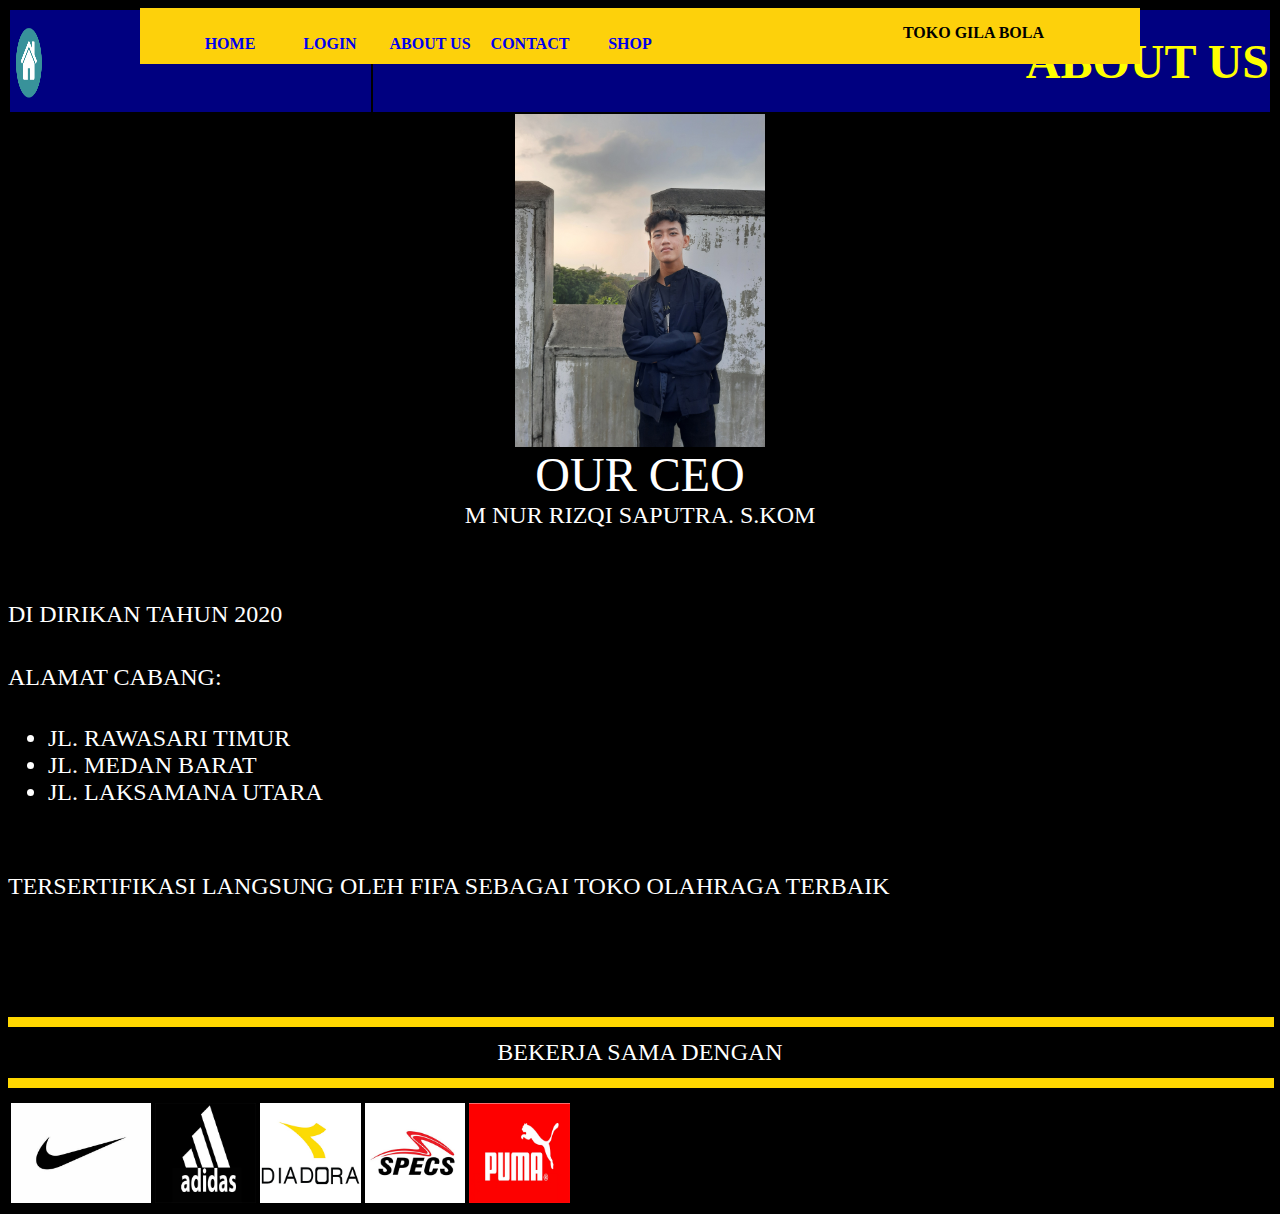
<file: Gila Bola (E-Commerce)/aboutus.html>
<html>
    <title>
       TENTANG KAMI
    </title>

    <head>
        <div id="nav">
            <link rel="stylesheet" href="style.css">
            <ul>
                <li><a href="index.html"><b>HOME</b></a></li>
                <li><a href="form_login.html"><b>LOGIN</b></a></li>
                <li><a href="aboutus.html"><b>ABOUT US</b></a></li>
                <li><a href="contact.html"><b>CONTACT</b></a></li>
                <li><a href="buy.html"><b>SHOP</b></a></li>
                <li style="float: right; margin-right: 10%;"><b>TOKO GILA BOLA</b></li>
            </ul>
        </div>
            <thead>
                <table width="100%" height="100px">
                    <tr bgcolor="#000080">
                <th>
                    <a href="index.html"><img src="img/HOME.png" width="10%" height="100px"size="5" style="margin-right: 100%;"></a></align>
                 <th>
                        <font face="sans serif" size="7" color="yellow" style="float: right;">ABOUT US</font>
                      </th>
               
                </th>
            </tr>
          
        </table>
        </thead>
    </head>

    <body>
        <body bgcolor="black"></body>
        <center><img src="img/fotoku.jpg" width="250px"></center>
<center><font face="sans serif" size="25" color="white">OUR CEO</td></font></center>
<center><font face="sans serif" size="5" color="white">M NUR RIZQI SAPUTRA. S.KOM</td></font></center>
<br>
<br>
<br>
<br>
<table>
    <font face="sans serif" size="5" color="white">DI DIRIKAN TAHUN 2020</font>
    <br>
    <br>
    <br>
<font face="sans serif" size="5" color="white">ALAMAT CABANG:</font>
<ul>
    <li><font face="times new roman" size="5"  color="white"></li>
    <li><font face="times new roman" size="5"  color="white">JL. RAWASARI TIMUR</li>
    <li><font face="times new roman" size="5"  color="white">JL. MEDAN BARAT</li>
    <li><font face="times new roman" size="5"  color="white">JL. LAKSAMANA UTARA</li>
</ul>
<br>
<p>
    TERSERTIFIKASI LANGSUNG OLEH FIFA SEBAGAI TOKO OLAHRAGA TERBAIK
</p>
<br>
<br>
<br>
<hr width="100%" height:"10px" color="#FFD700" size="10">
<center><font face="sans serif" size="5" color="white">BEKERJA SAMA DENGAN</font></center>
<hr width="100%" height:"10px" color="#FFD700" size="10">
<tbody>
    <th> <img src="img/nike.jpg" width="100%" height="100px"size="10"></th>
   <th> <img src="img/adidas.jpg" width="100%" height="100px"size="10"></th>
   <th> <img src="img/diadora.jpg" width="100%" height="100px"size="10"></th>
   <th> <img src="img/specs.jpg" width="100%" height="100px"size="10"></th>
   <th> <img src="img/puma.jpg" width="100%" height="100px"size="10"></th>
</tbody>
</table>





    </body>
</html>
</file>
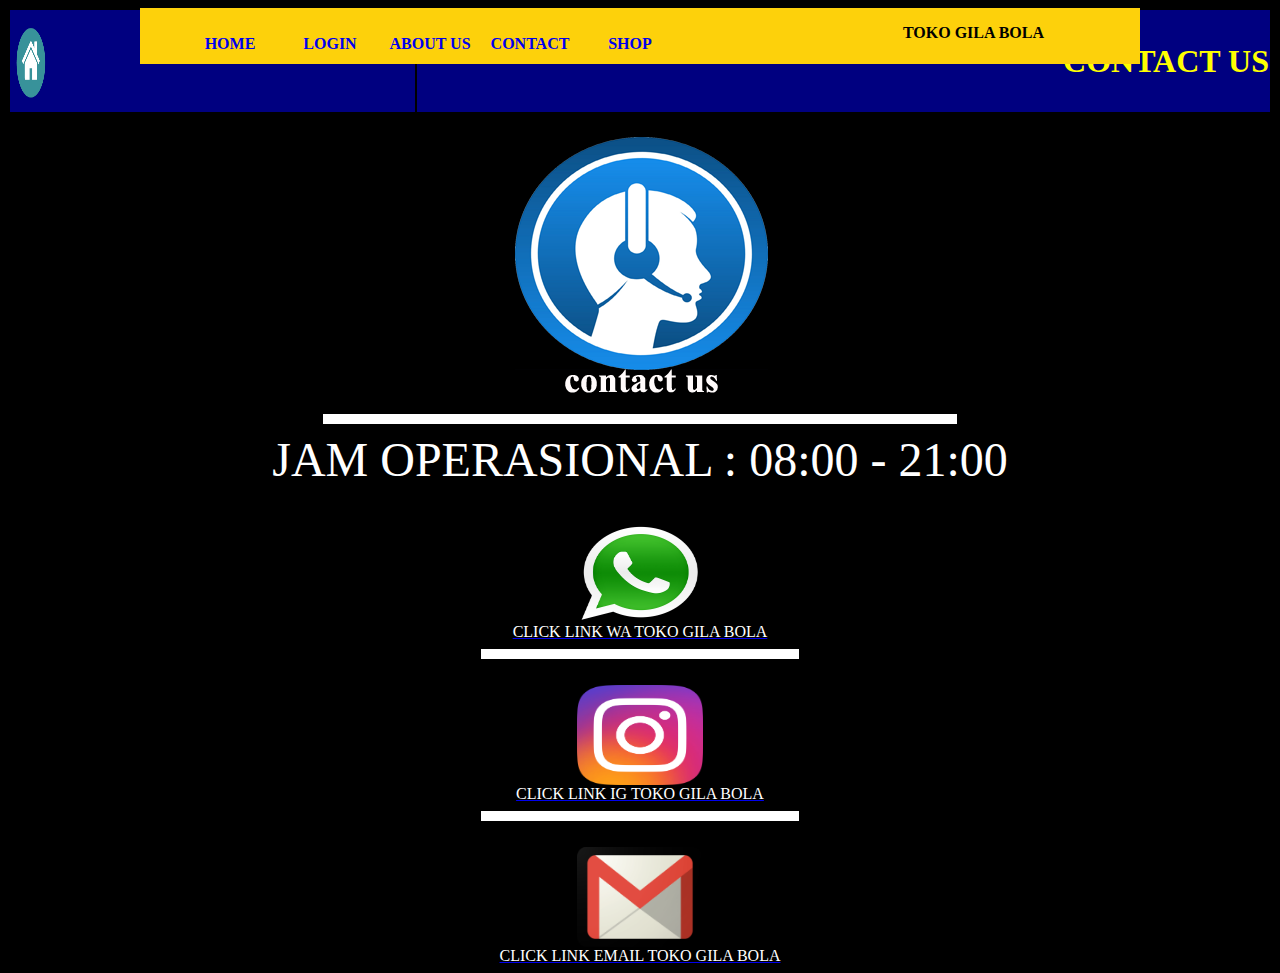
<file: Gila Bola (E-Commerce)/contact.html>
<html>
    <title>
       CONTACT US
    </title>

    <head>
        <div id="nav">
            <link rel="stylesheet" href="style.css">
            <ul>
                <li><a href="index.html"><b>HOME</b></a></li>
                <li><a href="form_login.html"><b>LOGIN</b></a></li>
                <li><a href="aboutus.html"><b>ABOUT US</b></a></li>
                <li><a href="contact.html"><b>CONTACT</b></a></li>
                <li><a href="buy.html"><b>SHOP</b></a></li>
                <li style="float: right; margin-right: 10%;"><b>TOKO GILA BOLA</b></li>
            </ul>
        </div>
            <thead>
                <table width="100%" height="100px">
                    <tr bgcolor="#000080">
                <th>
                    <a href="index.html" ><img src="img/HOME.png" width="10%" height="100px"size="5" style="margin-right: 100%;"></a>
               <th>
                  <font face="sans serif" size="6" color="yellow" style="float: right;">CONTACT US</font>
                </th>
            </th>
            </tr>
          
        </table>
        </thead>
    </head>

<body>
    <body bgcolor="black"></body>
    <center><img src="img/contact.png"></center>
    <hr width="50%" height:"10px" color="white" size="10">
    <center><font face="elephant" size="100" color="white"> JAM OPERASIONAL : 08:00 - 21:00</font></center>
<br>
<br>
<center><a href="https://wa.me/6282114016528" target="_blank" ><img src="img/wa.png" width="10%" height="100px"size="5"> </a></align></center>
<center><a href="https://wa.me/6282114016528" target="_blank" ><font color="white">CLICK LINK WA TOKO GILA BOLA</font></a></center>
<hr width="25%" height:"10px" color="white" size="10">
<br>
<center><a href="https://www.instagram.com/mnrs_putra/" target="_blank" ><img src="img/ig.png" width="10%" height="100px"size="5"> </a></align></center>
<center><a href="https://www.instagram.com/mnrs_putra/" target="_blank" ><font color="white">CLICK LINK IG TOKO GILA BOLA</font></a></center>
<hr width="25%" height:"10px" color="white" size="10">
<br>
<center><a href="mailto:putra15x@gmail.com" target="_blank" ><img src="img/email.png" width="10%" height="100px"size="5"> </a></align></center>
<center><a href="https://www.instagram.com/mnrs_putra/" target="_blank" ><font color="white">CLICK LINK EMAIL TOKO GILA BOLA</font></a></center>
</body>
</file>
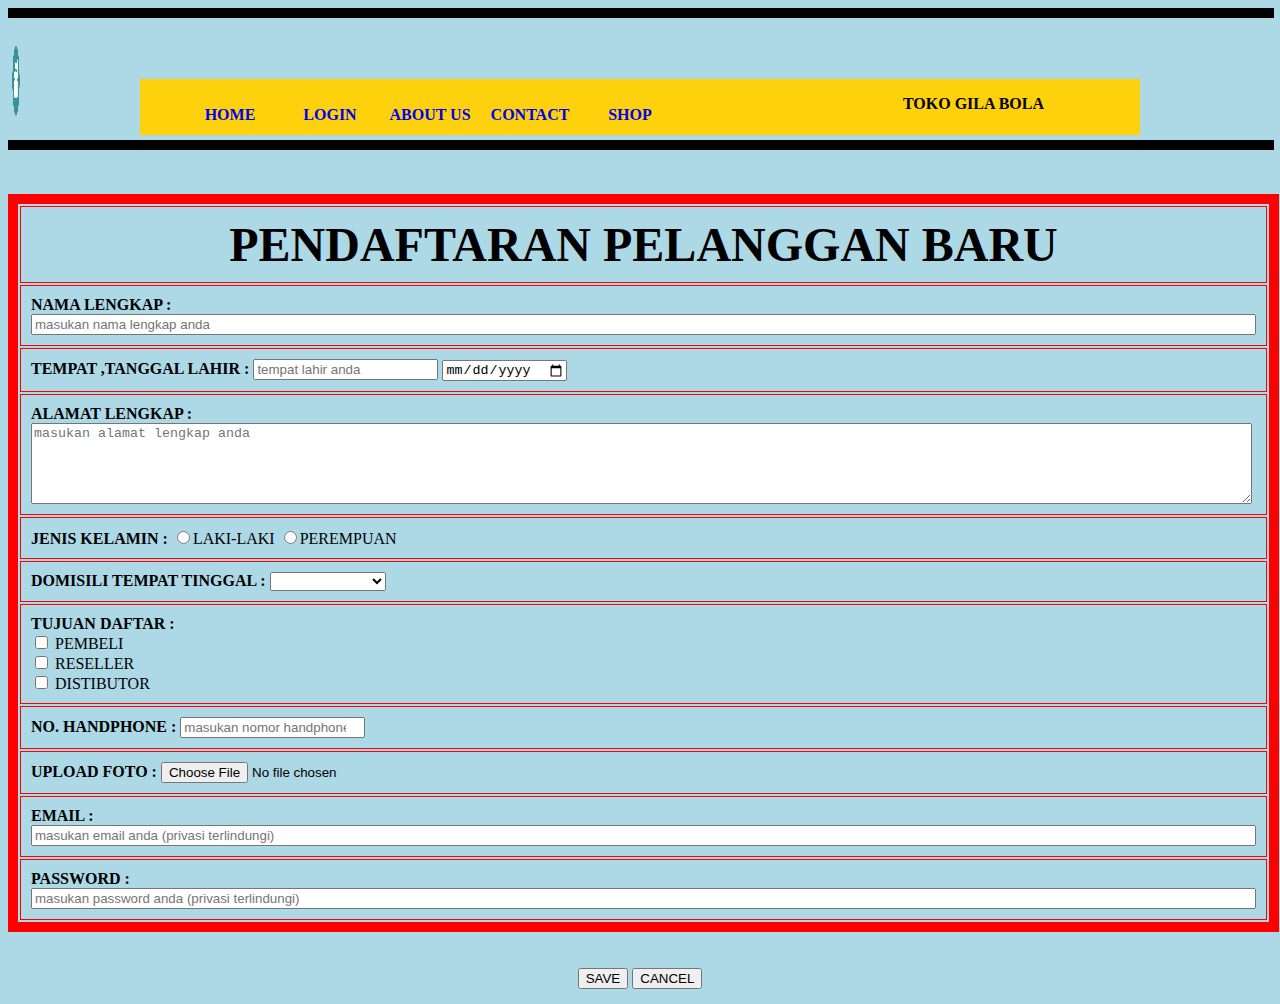
<file: Gila Bola (E-Commerce)/form_login.html>
<html>
    <head>
        <title>
            PENDAFTARAN PELANGGAN BARU
        </title>
        <hr width="100%" height:"10px" color="black" size="10">
        <table>
            <thead><tr>
                <th>
                    <a href="index.html" ><img src="img/HOME.png" width="10%" height="100px"size="5" style="margin-right: 100%;"></a></align></th>
                <th>
                    <div id="nav">
                        <link rel="stylesheet" href="style.css">
                        <ul>
                            <li><a href="index.html"><b>HOME</b></a></li>
                            <li><a href="form_login.html"><b>LOGIN</b></a></li>
                            <li><a href="aboutus.html"><b>ABOUT US</b></a></li>
                            <li><a href="contact.html"><b>CONTACT</b></a></li>
                            <li><a href="buy.html"><b>SHOP</b></a></li>
                            <li style="float: right; margin-right: 10%;"><b>TOKO GILA BOLA</b></li>
                        </ul>
                    </div>
                </th>
            </tr>
        </thead>
        </table>
        <hr width="100%" height:"10px" color="black" size="10">
    </head>

   
    <body>
        
            <form action="">
                <body bgcolor="lightblue">
    <center>
        <table  border="10" width="50%" cellpadding="10" cellspasing="30" bordercolor="red">
    </center>
        <thead>
        <tr>
            <th><center><font size="50">PENDAFTARAN PELANGGAN BARU</font></center></th>
        </tr>
    </thead>
     <br><br>
     <tbody>
        <tr>
            <td><label for="nama"><b>NAMA LENGKAP :</b></label>
               <input type="text" size="150" placeholder="masukan nama lengkap anda">
            </td>
        </tr>
        <tr>
            <td><label for="ttl"><b>TEMPAT ,TANGGAL LAHIR :</b></label>
                <input type="text" placeholder="tempat lahir anda">
                <input type="date">
            </td>
        </tr>
        <tr>
            <td><label for="alamat"><b>ALAMAT LENGKAP :</b></label><br>
            <textarea cols="150" rows="5" placeholder="masukan alamat lengkap anda"></textarea>
            </td>
        </tr>
        <tr>
            <td><label for="gender"><b>JENIS KELAMIN :</b></label>
          <input type="radio" name="gender" value="laki laki">LAKI-LAKI
           <input type="radio" name="gender" value="perempuan">PEREMPUAN
           </td>
        </tr>
        <tr>
            <td><label for="domisili"><b>DOMISILI TEMPAT TINGGAL :</b></label>
           <select name="domisi">
               <option hidden="nama kota"></option>
               <option value="jakarta">JAKARTA</option>
               <option value="bogor">BOGOR</option>
               <option value="depok">DEPOK</option>
               <option value="tanggerang">TANGGERANG</option>
               <option value="bekasi">BEKASI</option>
               <option value="bandung">BANDUNG</option>
               <option value="surabaya">SURABAYA</option>
               <option value="malang">MALANG</option>
               <option value="bali">BALI</option>
               <option value="medan">MEDAN</option>
               <option value="makassar">MAKASSAR</option>
               <option value="yogyakarta">YOGYAKARTA</option>
               <option value="maluku">MALUKU</option>
               <option value="manado">MANADO</option>
           </select>
           </td>
        </tr>
        <tr>
            <td><label for="tujuan"><b>TUJUAN DAFTAR :</b></label>
            <br>
           <input type="checkbox" size="150">
           <label for="">PEMBELI</label>
           <br>
           <input type="checkbox" size="150">
           <label for="">RESELLER</label>
           <br>
           <input type="checkbox" size="150">
           <label for="">DISTIBUTOR</label>
           </td>
        </tr>
        <tr>
            <td><label for="no hp"><b>NO. HANDPHONE :</b></label>
           <input type="number" size="150" placeholder="masukan nomor handphone anda">
           </td>
        </tr>
        <tr>
            <td><label for="foto"><b>UPLOAD FOTO :</b></label>
           <input type="file" size="150">
           </td>
        </tr>
        <tr>
            <td><label for="email"><b>EMAIL :</b></label>
           <input type="email" size="150" placeholder="masukan email anda (privasi terlindungi)">
           </td>
        </tr>
        <tr>
            <td>
        <label for="password"><b>PASSWORD :</b></label>
           <input type="password" size="150" placeholder="masukan password anda (privasi terlindungi)">
           </td>
        </tr>
    </tbody>
    </table>
    <br>
    <br>
    <table>
    <center>
        <input type="submit" name="submit" value="SAVE" size="30">
        <input type="reset" name="reset" value="CANCEL" size="30">
    </center>
    
    </table>

</html>
</file>
<file: Gila Bola (E-Commerce)/style.css>
nav{
    margin: 0;
    padding: 0;  
}

div{
    background-color:#fdd10b; 
    width: 1000px;
    position:absolute;
    align-content: center;
    left:50%;
    margin-left: -500px;
}
div ul li{
    float:left;
    list-style-type: none;
}
div ul li a{
    display: block;
    width: 100px;
    text-align: center;
    line-height: 40px;
    border:#ff0606;
    text-decoration: none;
}
div ul li a:hover{
    background: #f2f1eb;
}
</file>
